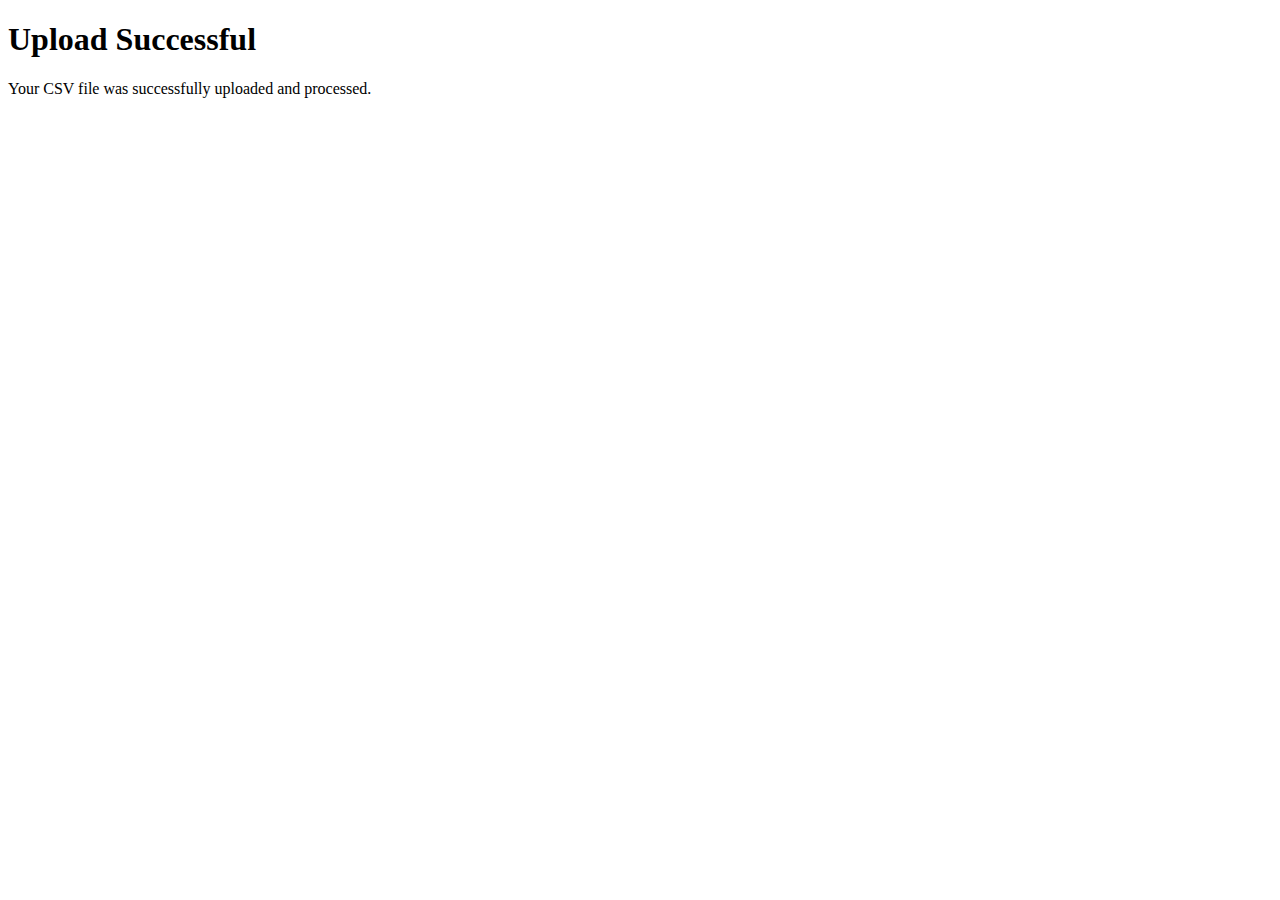
<file: templates/success.html>
<!DOCTYPE html>
<html>
<head>
    <title>Upload Successful</title>
</head>
<body>
    <h1>Upload Successful</h1>
    <p>Your CSV file was successfully uploaded and processed.</p>
</body>
</html>
</file>
